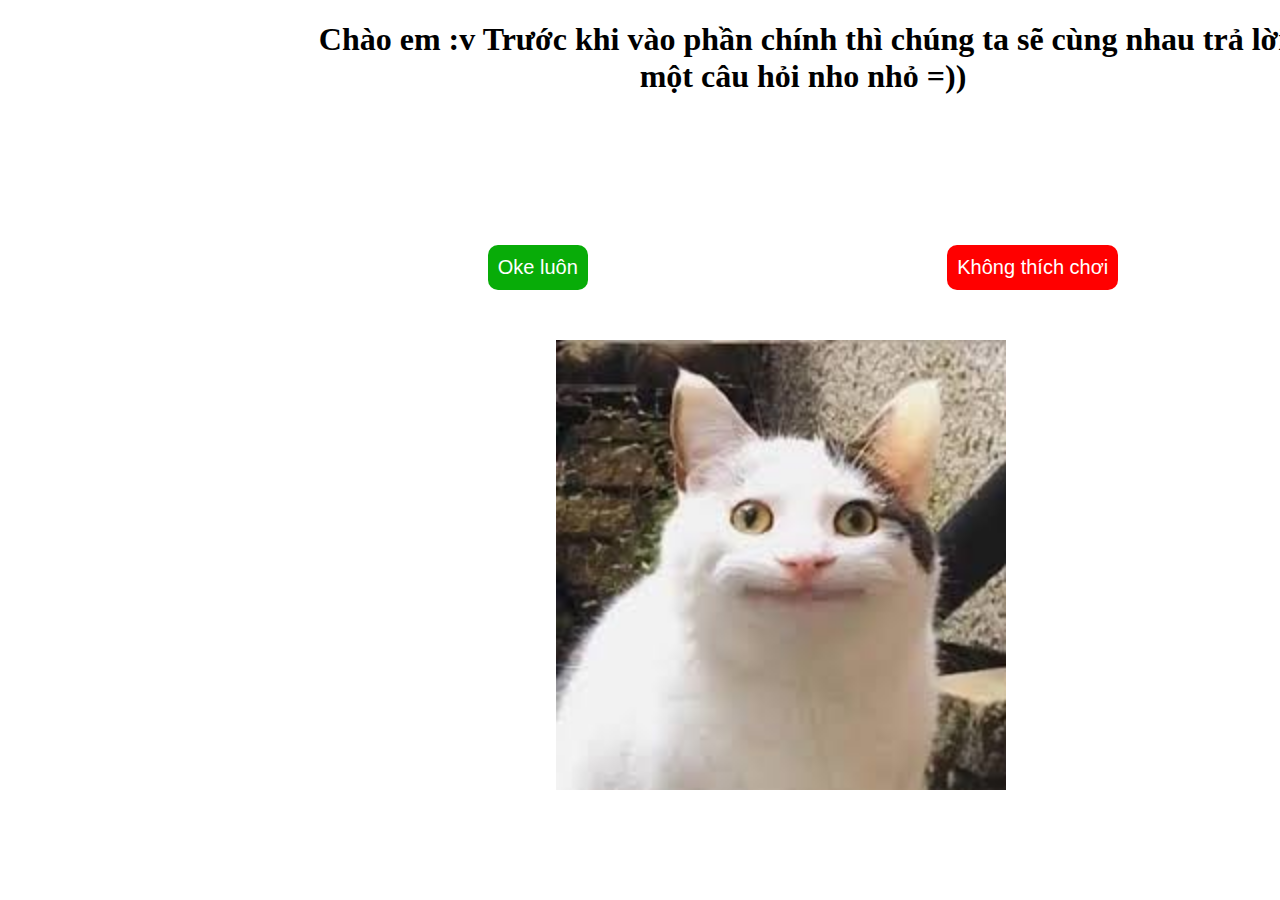
<file: index.html>
<!DOCTYPE html>
<html lang="en">

<head>
    <meta charset="UTF-8">
    <meta name="viewport" content="width=device-width, initial-scale=1.0">
    <link rel="stylesheet" href="./css/index.css">
    <title>Document</title>
</head>

<body>
    <div class="container-main">
        <h1>Chào em :v Trước khi vào phần chính thì chúng ta sẽ cùng nhau trả lời một câu hỏi nho nhỏ =))</h1>

        <div class="container-quest active">
            <div class="btn-quest visi">
                <button class="btn-play">Oke luôn</button>
                <button class="btn-refuse">Không thích chơi</button>
            </div>
    
            <img src="./img/meo.jpg" class="img-meo"/>
        </div>

        <div class="contai visi">
            <div class="container-card"></div>
                <div class="card">
                    <h2 class="question-card">Vào ngày sinh nhật của em thì cảm thấy hạnh phúc không?</h2>
                    <div class="troll">
                        <button class="btn-troll visi">Nhấn vào đây để bỏ không cần trả lời 🐧</button>
                        <img src="./img/Trollface.png" class="img-troll">
                    </div>
                    <div class="btn">
                        <button class="btn-yes">Rất hạnh phúc</button>
                        <button class="btn-no">Chẳng vui tý nào</button>
                    </div>
                </div>
            </div>
        </div>
    </div>
    <div class="overlay" id="overlay">
        <div class="modal">
            <h2>🙄 Thật ra thì chả có nút nào bấm được cả, anh troll xíu thôi. Giờ vào phần chính đây!!<br>
                Em thấy ô bên dưới chứ, hãy nhập vào đó mật khẩu để em có thể tiếp tục! Chúc em may mắn 😎<br>
                Gợi ý: pass gồm 4 số, nhấn Enter sau khi nhập pass(em thừa biết nó là bốn số nào mà :v)
            </h2>
            <input type="password" id="passwordInput" placeholder="Nhập mật khẩu">
            <p id="message"></p>
        </div>
    </div>
</body>
<script src="./script.js"></script>

</html>
</file>
<file: css/index.css>
.container-main {
    width: 990px;
    margin-left: 300px;
}

.active {
    display: block;
}

.visi {
    display: none;
}

h1 {
    text-align: center;
}

.container-card {
    margin-top: 100px;
    visibility: hidden;
}

.card {
    display: flex;
    align-items: center;
    flex-direction: column;
    row-gap: 90px;
    height: 500px;
    width: auto;
    border-radius: 10px;
    box-shadow: 5px 5px 20px 8px #888888;
}

.img-troll {
    width: 200px;
    height: 175px;
}

.btn {
    width: 100%;
    display: flex;
    justify-content: space-around;
}

.btn-yes {
    background: rgb(8, 172, 8);
    color: white;
    transition: transform 0.3s ease-in-out;
    position: relative;
}

.btn-no {
    background: red;
    color: white;
    transition: transform 0.3s ease-in-out;
    position: relative;
}

.btn-quest {
    display: flex;
    justify-content: space-around;
    margin-top: 150px;
}

.btn-play {
    background: rgb(8, 172, 8);
    color: white;
    cursor: pointer;
}

.btn-refuse {
    background: red;
    color: white;
    cursor: pointer;
}



.btn-yes,
.btn-no,
.btn-play,
.btn-refuse,
.btn-troll {
    font-size: 20px;
    width: auto;
    padding-left: 10px;
    padding-right: 10px;
    height: 45px;
    border: none;
    border-radius: 10px;
    cursor: pointer;
}

.btn-yes:hover,
.btn-no:hover {
    opacity: 0.5;
    cursor: pointer;
}

.img-meo {
    margin-top: 50px;
    margin-left: 25%;
    height: 450px;
    width: 450px;
}


/* css overlay */
.overlay {
    display: none;
    position: fixed;
    top: 0;
    left: 0;
    width: 100%;
    height: 100%;
    background-color: rgba(0, 0, 0, 0.5);
    justify-content: center;
    align-items: center;
}

.modal {
    background-color: white;
    padding: 20px;
    border-radius: 5px;
    text-align: center;
}
</file>
